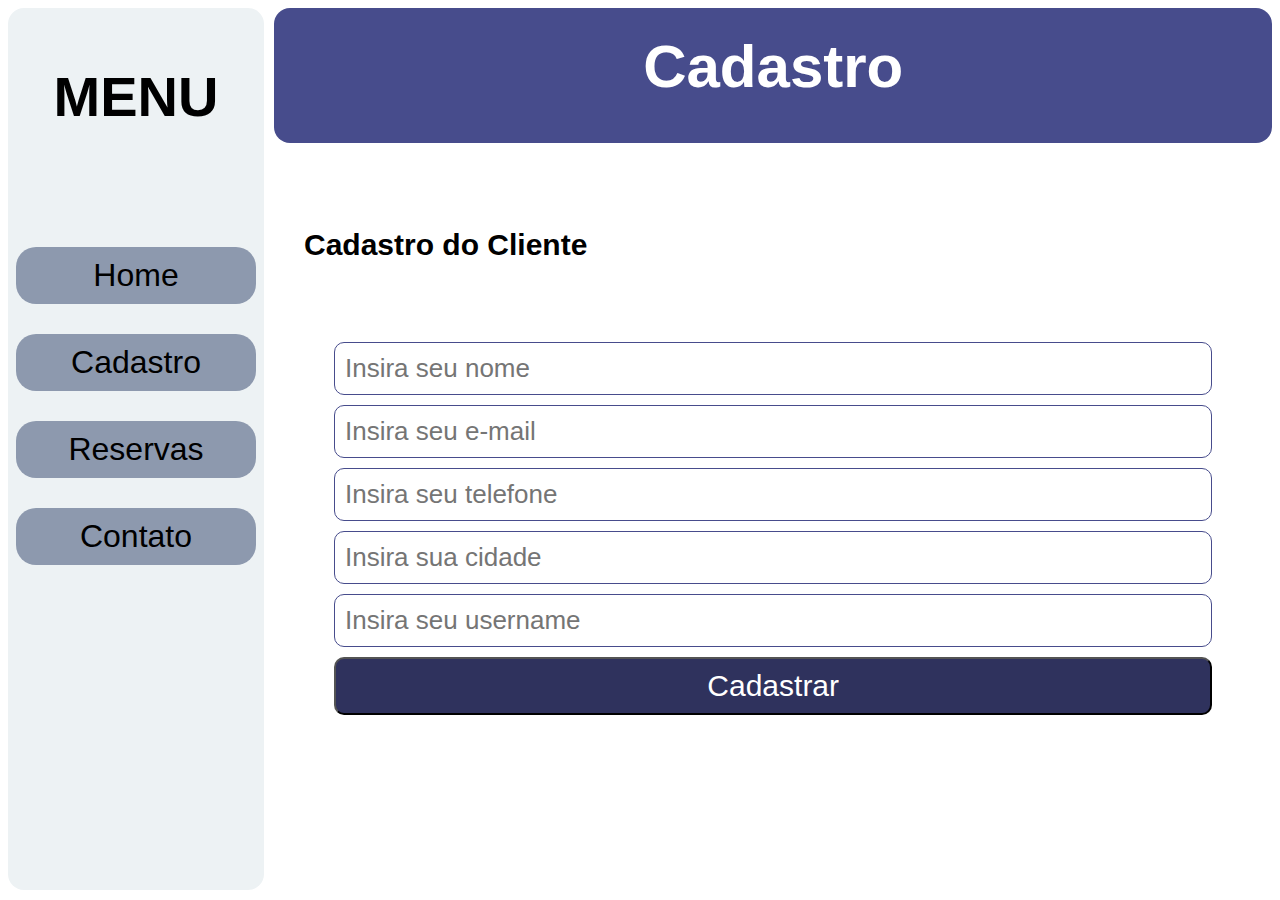
<file: cadastro.html>
<!DOCTYPE html>
<html lang="pt-br">
<head>
    <meta charset="UTF-8">
    <meta name="viewport" content="width=device-width, initial-scale=1.0">
    <title>Pague Quando Receber - Cadastro</title>
    <link rel="shortcut icon" href="./assets/icon.ico" type="image/x-icon">

    <link rel="stylesheet" href="style.css">

    <!-- Fonte Nuetrina -->
    <link href="https://fonts.cdnfonts.com/css/nuetrina" rel="stylesheet">            
</head>
<body>
    
    <nav class="menu">

        <h3>MENU</h3>

        <ul>
            <li><a href="index.html">Home</a></li>
            <li><a href="cadastro.html">Cadastro</a></li>
            <li>Reservas</li>
            <li>Contato</li>
        </ul>

    </nav>

    <section class="principal">
        <div class="top">
            <h1>Cadastro</h1>
        </div>
        <div class="conteudo-cadastro">
            <h4>Cadastro do Cliente</h4>

            <form action="" method="post" class="conteudo-cadastro">
                <input type="text" name="" id="" placeholder="Insira seu nome">
                <input type="text" name="" id="" placeholder="Insira seu e-mail">
                <input type="text" name="" id="" placeholder="Insira seu telefone">
                <input type="text" name="" id="" placeholder="Insira sua cidade">
                <input type="text" name="" id="" placeholder="Insira seu username">
                <button>Cadastrar</button>
            </form>
            
        </div>
        
    </section>

</body>
</html>
</file>
<file: style.css>
* {
    box-sizing: border-box;
}
body{
    display: flex;
    gap: 10px;
}
a{
    text-decoration: none;
    color: #000;
}
.menu{
   background-color: #edf2f4; 
   height: 98vh;
   width: 20vw;
   color: #000;
   display: flex;
   flex-direction: column;
   align-items: center;
   border-radius: 16px;
}
.menu h3{
    font-size: 56px;
    font-family: 'Nuetrina', sans-serif;
}
.menu ul{
    font-size: 32px;
    list-style: none;
    padding: 0;
}
.menu li{
    margin: 30px;
    background-color: #8d99ae;
    padding: 10px;
    text-align: center;
    width: 240px;
    border-radius: 20px;
    font-family: 'Segoe UI', Tahoma, Geneva, Verdana, sans-serif;
}
.menu li:hover{
    cursor: pointer;
    background-color: #a1afc6;
    scale: 1.01;
}
.principal{
    height: 98vh;
    width: 78vw;
    display: flex;
    flex-direction: column;
    gap: 15px;
}
.top{
    background-color: #474c8c;
    border-radius: 16px;
    height: 15vh;
    width: 78vw;
}
.top h1{
    font-size: 60px;
    font-family: 'Segoe UI', Tahoma, Geneva, Verdana, sans-serif;
    text-align: center;
    color: #fff;
    margin: 24px 0;
}
.conteudo{
    height: 50vh;
    width: 100%;
    padding: 20px;
    color: #000;
}
.conteudo p{
    font-size: 24px;
    font-family: 'Segoe UI', Tahoma, Geneva, Verdana, sans-serif;
    width: 74vw;
    text-align: justify;
}
.conteudo h4{
    font-size: 30px;
}
.cardboard{
    height: 30vh;
    width: 78vw;
    display: flex;
    justify-content: space-between;
}
.card{
    border: #2b2d42 solid 1px;
    border-radius: 16px;
    overflow: hidden; /* Imagem não sobrepõe a borda */
    height: 84%;
    width: 48%;
    margin: 20px;
    display: flex;
}
.card img{
    height: 100%;
}
.texto{
    font-family: 'Segoe UI', Tahoma, Geneva, Verdana, sans-serif;
    font-size: 20px;
    padding: 20px;
    a{
        color: #d90429;
    }
}
.conteudo-cadastro{
    display: flex;
    flex-direction: column;
    padding: 30px;
    gap: 10px;
}
.conteudo-cadastro input{
    font-size: 26px;
    padding: 10px;
    border-radius: 10px;
    border: #474c8c 1px solid;
}
.conteudo-cadastro h4{
    font-size: 30px;
    font-family: 'Nuetrina', sans-serif;
}
.conteudo-cadastro button{
    font-size: 30px;
    font-family: 'Nuetrina', sans-serif;
    background-color: #2f325d;
    color: #fff;
    padding: 10px;
    border-radius: 10px;

    &:hover{
        background-color: #474c8c;
    }
}
</file>
